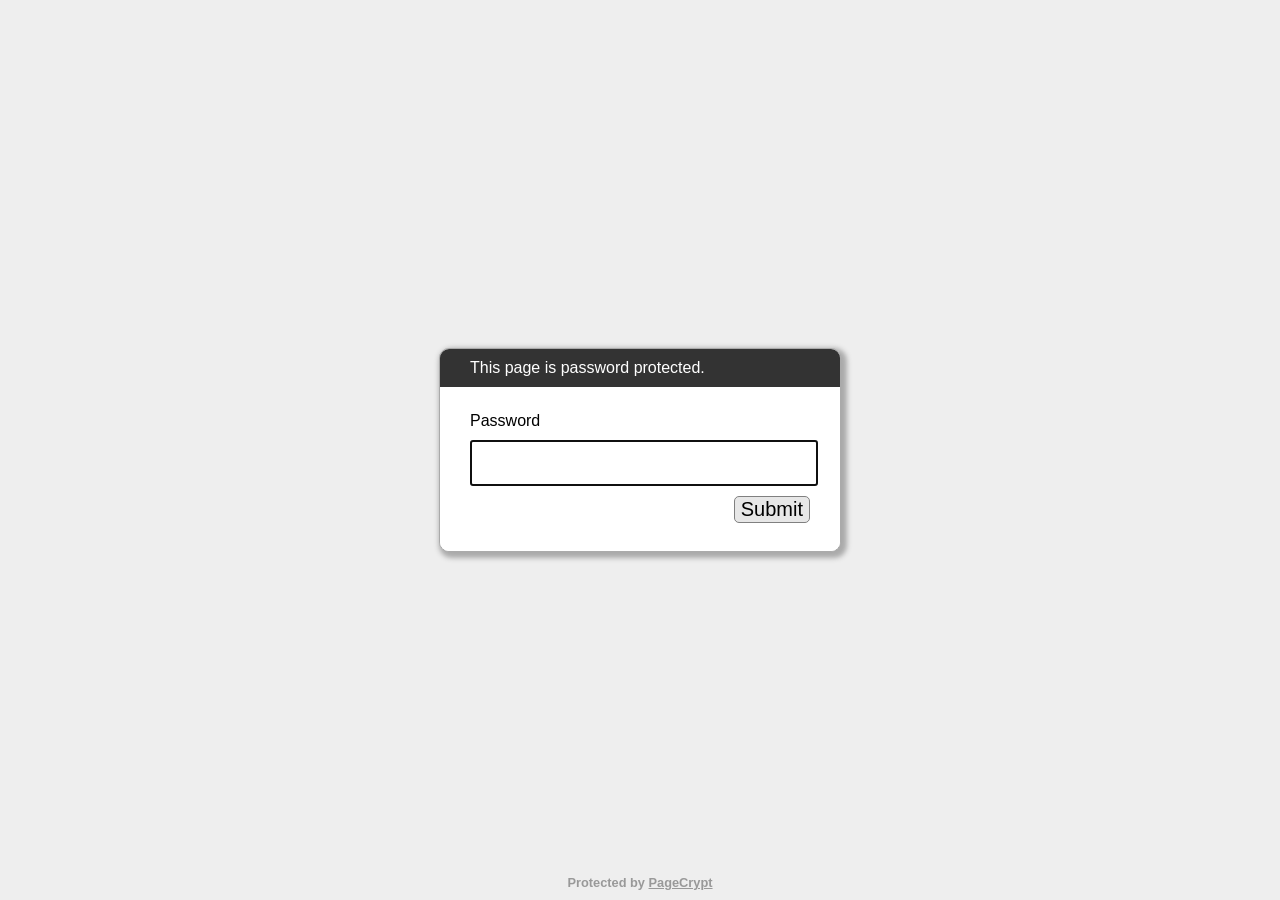
<file: index.html>
﻿<!DOCTYPE html>
<html lang="en">
  <head>
    <meta charset="utf-8">
    <meta name="viewport" content="width=device-width, initial-scale=1">
    <meta name="robots" content="noindex, nofollow">
    <title>Artmosphere</title>
    <style>
        html, body {
            margin: 0;
            width: 100%;
            height: 100%;
            font-family: Arial, Helvetica, sans-serif;
        }
        #dialogText {
            color: white;
            background-color: #333333;
        }
        
        #dialogWrap {
            position: absolute;
            top: 0;
            left: 0;
            width: 100%;
            height: 100%;
            display: table;
            background-color: #EEEEEE;
        }
        
        #dialogWrapCell {
            display: table-cell;
            text-align: center;
            vertical-align: middle;
        }
        
        #mainDialog {
            max-width: 400px;
            margin: 5px;
            border: solid #AAAAAA 1px;
            border-radius: 10px;
            box-shadow: 3px 3px 5px 3px #AAAAAA;
            margin-left: auto;
            margin-right: auto;
            background-color: #FFFFFF;
            overflow: hidden;
            text-align: left;
        }
        #mainDialog > * {
            padding: 10px 30px;
        }
        #passArea {
            padding: 20px 30px;
            background-color: white;
        }
        #passArea > * {
            margin: 5px auto;
        }
        #pass {
            width: 100%;
            height: 40px;
            font-size: 30px;
        }
        
        #messageWrapper {
            float: left;
            vertical-align: middle;
            line-height: 30px;
        }
        
        .notifyText {
            display: none;
        }
        
        #invalidPass {
            color: red;
        }
        
        #success {
            color: green;
        }
        
        #submitPass {
            font-size: 20px;
            border-radius: 5px;
            background-color: #E7E7E7;
            border: solid gray 1px;
            float: right;
            cursor: pointer;
        }
        #contentFrame {
            position: absolute;
            top: 0;
            left: 0;
            width: 100%;
            height: 100%;
        }
        #attribution {
            position: absolute;
            bottom: 0;
            left: 0;
            right: 0;
            text-align: center;
            padding: 10px;
            font-weight: bold;
            font-size: 0.8em;
        }
        #attribution, #attribution a {
            color: #999;
        }
        .error {
            display: none;
            color: red;
        }
    </style>
  </head>
  <body>
    <iframe id="contentFrame" frameBorder="0" allowfullscreen></iframe>
    <div id="dialogWrap">
        <div id="dialogWrapCell">
            <div id="mainDialog">
                <div id="dialogText">This page is password protected.</div>
                <div id="passArea">
                    <p id="passwordPrompt">Password</p>
                    <input id="pass" type="password" name="pass" autofocus>
                    <div>
                        <span id="messageWrapper">
                            <span id="invalidPass" class="error">Sorry, please try again.</span>
                            <span id="trycatcherror" class="error">Sorry, something went wrong.</span>
                            <span id="success" class="notifyText">Success!</span>
                            &nbsp;
                        </span>
                        <button id="submitPass" type="button">Submit</button>
                        <div style="clear: both;"></div>
                    </div>
                </div>
                <div id="securecontext" class="error">
                    <p>
                        Sorry, but password protection only works over a secure connection. Please load this page via HTTPS.
                    </p>
                </div>
                <div id="nocrypto" class="error">
                    <p>
                        Your web browser appears to be outdated. Please visit this page using a modern browser.
                    </p>
                </div>
            </div>
        </div>
    </div>
    <div id="attribution">
        Protected by <a href="https://www.maxlaumeister.com/pagecrypt/">PageCrypt</a>
    </div>
    <script>
    (function() {

        var pl = "[base64]/hkR1mGjyCVjadEk0kSRKmrbOAuYfSLGU8Z38D65Osh70BhD0VRD2gVxvuPZjyBg3X3HSEA7tgq0BwswZwmv4sQsIgdL37AMNhJ64ozdD7+ZoXwmSJmYJQCJMIXsT6v4av9eR18JXPbg7u2wkiyKyjPwaPtGYe2pjiXoC3fggQdEPLrGdRuBKiBNd/Fwu2yiPqmktGxLSkAUbWqVJcZ4doShm0ACMn7q67d0MUBJka6LnX5uqw8N/V/+kicEle1zIKPckzNnfzAb65AATgGabHGENwIybVEQhQyDb5/SFtGV+4i4ZcK9BZWKYJ8vUMC3QR/zcHjWQcmRsH5CB5c6lVxur45kTJLlP/LxF+4FT5eL5XR2YqBHZsQ2stHH186twdQL5s9fq2HYPGC0fTjHUayHBLonfCmffooWigWUngl7SJT0Ltw7xFTGXDC442eVe1S1gL4YYsMHjqi51ck/D3V7CrpKXGIi084YOitzTGL8yfdG36IUgcGK19nlTnquJ8DlKRpFE2UrAYzpGThGI0Au7x8fL7xQnTKbD9OPf63eY15+LseoxU9BBRZRp987rcNBqsXfhHudbll9va/1pTDbvXXyWgeCF9c0Y/eLUmfVrSBg1k9mbl7eHc/BouEw1OhcSPXBtuvK1TXaptbNXHCXJVQDnRXLDrXn8/XrC0YgAiy1j1tegK/c9CSFetrM5LWmmOyOStkQPgKKnrI4vvm5RVqnqzei/bvwhXc+9dJh+yXGe3PvGmWZKYm2O87Vsywjy0UEoOSc/oOqhsm4pE02ApUPvXssRQN6xRDTja4Wizqk0NttHQBnGx03VmHlhdUjEdRWFSKFi5aqox4p124msokaE9xt769eGS53riCBaqTN+tCDCwNoygrD7nGlgNT8Xzv9DABvz7aRYU9OX+rve9g8WvQ2kbhIf3HEAWzM9O6opvIEYK/VAD4ZBM3SdgwF0GKZPIGgVJKRKUAdoCl7hwWjaFVjUSuNpdI5eB9YI2nJ+yvyuiXzkAGnFhk4wFJBCXqND2hyE7c3O0tpyB1NSf4vm5ee1xtcRHRpbjGDBsS7HOL6sxq+J8dmC37CqyN2jGrchaKu7LNsyNXpakzkPZDlCdnUCPu3eR/gmtlS57f0Qn3P1OXAT2Na4oyrjSLpGKRcPMqobufSqQTXyP6+gtt6j9aYf1OY9o9KftL6PUMJ6AnPP40yJcLm+uXvpKDBMZmbAb2GH/7hQA1qmfVwRPfvhWyXp2aPpR8W40Ea8GD6MFNUQAua96891uQOcEBftbtskphsGZOmBP3e8hbGUj/CF+C053/DJWMsZoNaxoyQhlthlnbOWFgNV+RAWDc8cK06tcMbL5m7rOaX+dnc/GHbMkOkH6weaoBXJO0DMdLMzZsrbeZvnQTjIgJVdxL12pb+eL7qq8pUVcZYLq2pD0BCLuUxjb8O8bDwmRAsWu/zrbUjtQlIOFYfTOqLpNLECUA/5l1mXCnhyS1Wn9xddB0767WtkBUnGeCoTvQoqOYfGWiz9WCsMPcv3H80O8vbnYMb6Ae6HFZNVTCaWxJmK0hPI+2yCXIrDixsaX4U9qAb2m0PlDU6ZCd4yTjFA2lD5V23F3yystWK9/0WeEVuQEWPL2mOyGepagCZDBvt04dHLxSX2R15KWhsh9wydlg+Vi1TdBMFeALRaze+HodOYxXcT3bus1pclwesF3q1oAdBu6T5nsoxphrVVFKXlJaa/MCpE2vRzkmxaLUAkMSYpKY41BnU0czMOMZ1fvY2srRZg/FsseqtCyoVjncIL3CzKyO1hkjmfXGJjkHzUUDiH/zTd/z6FOSoZQnPI4w6StESQ/Jo0EnXiVj3AuMe7SiBB4+2OHFYLm2CRaZogz5m8GAfGixodXfUUL6IrDsDEoDRynLLCF+W/abjTE5f9HGA7seLubSVLlhqbSfARSBAiXo/[base64]/Wab40RJUIalSUQlo+ZDuVjQo881csbZ+EUl1J0UhwseA9RWXfJdRY7Uv/o7O21UvLaj+ywx4z2Tc8CiLEYi+badcD6fxWtgaohm6QAzn6nrljsWXODa5HvZppW51/ozgCYeZNnMknmqs6Z8R5Xbs/LkK1mVEMHjozaNNqJLlU3u+tG3rVrVoN093/hqgoHIuM6PXB0iI68qDPsx9Tv8BEPF7mv/LL3QFfJHLsWH7onq79p9LDHiDFIp9EgHKTwO7hwt0D4CuwAHTeM7Gj+Q2pnFfGitjqsh8phj41WRvEWurQfLCq4ZeN7pYsK6flBQRegWd4UjAQBjlx9nDxFmO9IQ6n/TPJLQHKscnkrFdTTJsN5xT6T1kuDds2qos+eUec2EMrK2+0CRdYAgvKFe9vKtHTKooc0XioCMk5VfToCRXGijuOcQuI5UfrloKr/0eJkeujlRSdVXcvswa3UTxTSrHoAQn4UCbHM5hbAUFreKUvPRbqmxCmY9jpgYtOZJguOYx+z4fyJRe+x99LOCGrFsrZ6SVIdTApbX36UEuv9fgsZ0lQvQT7eG/lLMHWoZgE2qYbmsl1Y9SMQn42IzA6MHRgRc5UE9nk51MD/RQES+BI3GYPQQgQvP23LPw2Ud6ShyHbOGDzfAR1aGnVYtMFrZdZAjRaOcCK5yWN2wc9U+jMnS/8Y4KH1Cvb3qrleApqexZDDkY8Gzo6EUD8EzfKVaFuEpMwCu7PCBiaX6t8VyGayWwn5pg0GJi0OOryC5m4jSbN+hBzfQHBYPTW9at3Caf3dNqhMwH4uANlH5ZRNzHH8X5bKvAMNTDha5714hGGxRt57wq0pK6oW2wHa+VYes8hGFsS4pcFpkCyUzW1rHUAVTssVjWKtJ//c1WthtMLAPYZLecF9Y5IYxGCnDvbsV9SwWQ66XJot+aS02CbFAY2SSzGkBLan5ib8WScfrBXZbK+9AVayJAb86+sc0SNCYggV9zsOBIgryzHWWdbzXfWt1hs3WO4yoTTG84DjC2Pb4GgP/XCuXs5o5yHd4KO8p9Cq7uijZO9cNGlUSPIg8QXZEv4KFawCH3nrK9/qa+XMWYJHoKqGYPK44ShWVvcbNVoQrMy7dUc9G7K6I+7/ZyZcBacxvypofdAZrdmMlyh+U+Rj7kRBSlzlLxpt2Ri3TZmmGSAl1WHxVavkK78UD2hzlcvfULQVU3QqRSuZ3w/rw4fswPzyIkIY0UsyZ/Dktro8uDHyF6ipHjAo7+UgUxYOHoTMc7YmuslmIQ7Fyvu6UTeq/x8ThGv2D9gBklNs22sabdJOlc2K9VsHhWCg7V2pQJi3rlmoAnTw2DiTfaph2xDwXGemBb0sA8oNs7vJfCSEnZXt7oe2IFMy+MH9aTsrDm0imjf9IE/8qitom7Gw9JkC5fcHgdobEXZKTr4p7kUFqYEdMUBVkeDHp/e+UsX6m1frTjwWEkh1K3+sHZ+azvyJxBEq1laHkP66Jv3x50tlhD2Z8t+BjV1cU0Yx2pNywkYsKZKYEc/Ss99sAjgbUKpdFq3VMrqkvDiBOmETVGtIMfcjjdeHgqw6SjQ0Yrve2NhK3/rxdNrlFA6AY4i2t5PO1FB6uwu/ak06l1oArz05mBTW1OWN9Wfcfs+zVxaoTgDlU4ccL8HLcq7cCm9dOGvyag9FRPgR4X6fb0Gm62uZgIWxfqhEGfQvirJyFQpQ/dNZIlBJLluf+o2wJbOWvfB8nPskAg2AI/erYZJxAcczfVUc/n99A6t8FYVW5SaskJuKnwfTRjuIJ6VvrlpdAA3BfGigNbuY7ChYvCgGrFsoB2C+ziXgrafJv9hiSGzTPG8RrFHQs6nc+Vjl4sQm6kqjjYI+O79NnTUM5Wlp4z533JgF2TXUauBh6H3euYGYZsmLkyZOF8alY4GEeIK8p+TpFD+eR7DF4/Xs+WGuTvhOYODi0ItRVt7A29qax21Bw+uv93d8vvRPcdTJzKvahBp4wPsQwl8kvrEQ1aLZJb91tTpHfuGMTbXFgWMeLGsE1ctubyxcVfUkP3N71SUyv2eimkkzDtgs9km9wkR+x/6D7LRDBoQbs/NDbgWjWTfda0K4uit68RFU1NSPuPpsObMGgfmNXd1xhuaueCj3JpvrlxDJYnIXTRR5vEc387gdnj4bIxfHaMWaiP2a5ugi2VRRAK4Jy0CpoJlyR6icekOA5m1SLIXWWuv07/ZYSdfVLbC7ZZx/VF59pHHCD8UwUjilr0ZSlN4txYK57L8QW9don1XnH5y/gZGrhSb43eI3+TRGMAG7MHv8GW4/KIiYahNKAGKdosdAA4xQHx/yZ66EqHuEjMDJlC8ze4gqgR5jsIYOJh65SlQpiJBLPFVPjuH/DySDFQkEqsE+Decf6DHtBcCAK0lOZjSz/NJdU5RAE0o6iGHEG+43AtYlSfzDsR3X0wLXYtDtgQ0RfZWEEiIZvUS9s6ehS11rCCQEOmlTh7J1kuHvTdYzHeOJeNPEvoC4E+dbmRwnNGBDSh/alu2deXxS/z6bXMixb6qEZX9BhN1W1y/F2I0O/oDdOXFE5FKrea25bevNSgnl7uGsnslqt+gFtzm+9OAnP47Vm0X2LpgV/mFmTT8X+9mMqiJbD1MkETsvP92RfYfzeLgiqUVbKof5w0ykH3EKCaCuMGcF/CyeBxMo+0u0YgibbR7/iL9FhC/i6tyMKm8KhsePUDDVs6EJ3VxIImXb6mJ4fFboxkhzBzMaNkTcPTnGEkRi1RklS6iTETRhr/Ndvm1M2AgFl0wvHj37bS/+1Nq9G+OwcrJJTSrNXIprC+rzJEgvRRAFId+Ij5pT3dKfIwPLzGwBS1sSa3qYNGz4plSzqXvyp9Zc6fivgXrEIFNzdj8T5x7oq6ZUt7cVPcWSE2uHCg+/9CU36AdXLcn/tjwK5Z0LZb7MO8FrWzWS6cfvZtZeCvMk3L2FsBFDwLE0y23bocETKrTRw7sRYV83Z+pyoANbDX7WCjDLDmEoyy18c3pHQYDVYpK/hl0geaQGZA3qSJZSgaHxtY7RcSoegNe2ghs+F2vpnQ0JroCeHqEiFo4BAn77SYXDhdtF/SPkBWJNVmAmzF1vPFymAA4YQQnDxq510IFEG2pJrrNvpO/W4H/li1U52TpXl0hw2j/XNnAxLNxsOLI0JazmXb/QKJjg/T8UpRknusoEo6FngtSJ+UnVQoFOIFb0lsg+XUX99i/syAquQwr3xbaTB+IT/nuFVDgtwcgWmIJN8kwnqt1Gdc/pQR+Et3kWJUBjg0OhqwJRMaFM2nUjhlV87LUyCIrNPd87ziOlh+gf17WrxrtWnXSH/7ylfs5FdRFFwGXg9/s7yd2lBsdchYOmUmXW4moYqINQ5GPMA53CfHjfyeqYpSDQ39w/Tvaz+H69f+qhRlEfFJFO7OxaMrZy6rNBwSdv+9sS/[base64]/qyeCwCSIkrJRe1WCb0GNKs83w+WR5D//b+rDwN8favKt+hZ3XW6q6rLy0KptWXH/xDOv1bUUL7JC/5Qd5wF71vWDeMkMDbIIrQko2GBvVmdSZakm7juydMUG4SRgnscZ8TlrmxbwSgdmu3A4piYGRjOvzbDoxRFYTgSer2FVEfzxuGk6wqT0HKi0YpmNwvj09Fi/B43KaQqCoGcZUq1JGnIptIOxoV6+XHt4QOYN3LLjIF+BB7Yz0Auv8lAxS+IvDOtiUObr9k388olfECFYHb+dAUwPVHryusyReaYyP2IPwMLiciPxXu3Ww1+taYMw63P9WKphDC0/tKiDV13W09IvN9dea3ZAjIjvdovOTTl7wtiyEIky4KaDXPH+IRHH7I9bhwSCMS0VTRXMb3oHDRKNW/6htCYl9C/GDSn3RpJwuFPKSaJdLonxNXurD6jzwdW9mgULEtnhwesWyUyFQAdGITP13bcHJtNtV53ey5xnFke8Te3JMMUCjOha1+1A0UT7Nx/[base64]/zln1VpuGTc32qPDJ6HlSh1cZLHBaK1e6GAkvDG3PDeQmfCCe8s4/0W+b9DFN2kh9KRHKka8ovbUeXzxHvY+IF44URqG/mFQObiA0e5q/gu8LqsOyNYDS653uNHzS0qCW/YqP6RPAjlal/bPo1WW4xvQ7ALtUQ7k/OxVDLW5T4FAlFk76q77O+dCTX8oNCMa3SAR5FnhmCi3Zx9IiaSHeWgVbEjF8mY2g1xzV7v3YidBcMNVzn4cvRp2tqZ9pEJpFGf";
        
        var submitPass = document.getElementById('submitPass');
        var passEl = document.getElementById('pass');
        var invalidPassEl = document.getElementById('invalidPass');
        var trycatcherror = document.getElementById('trycatcherror');
        var successEl = document.getElementById('success');
        var contentFrame = document.getElementById('contentFrame');
        
        // Sanity checks

        if (pl === "") {
            submitPass.disabled = true;
            passEl.disabled = true;
            alert("This page is meant to be used with the encryption tool. It doesn't work standalone.");
            return;
        }

        if (!isSecureContext) {
            document.querySelector("#passArea").style.display = "none";
            document.querySelector("#securecontext").style.display = "block";
            return;
        }

        if (!crypto.subtle) {
            document.querySelector("#passArea").style.display = "none";
            document.querySelector("#nocrypto").style.display = "block";
            return;
        }
        
        function str2ab(str) {
            var ustr = atob(str);
            var buf = new ArrayBuffer(ustr.length);
            var bufView = new Uint8Array(buf);
            for (var i=0, strLen=ustr.length; i < strLen; i++) {
                bufView[i] = ustr.charCodeAt(i);
            }
            return bufView;
        }

        async function deriveKey(salt, password) {
            const encoder = new TextEncoder()
            const baseKey = await crypto.subtle.importKey(
                'raw',
                encoder.encode(password),
                'PBKDF2',
                false,
                ['deriveKey'],
            )
            return await crypto.subtle.deriveKey(
                { name: 'PBKDF2', salt, iterations: 100000, hash: 'SHA-256' },
                baseKey,
                { name: 'AES-GCM', length: 256 },
                true,
                ['decrypt'],
            )
        }
        
        async function doSubmit(evt) {
            submitPass.disabled = true;
            passEl.disabled = true;

            let iv, ciphertext, key;
            
            try {
                var unencodedPl = str2ab(pl);

                const salt = unencodedPl.slice(0, 32)
                iv = unencodedPl.slice(32, 32 + 16)
                ciphertext = unencodedPl.slice(32 + 16)

                key = await deriveKey(salt, passEl.value);
            } catch (e) {
                trycatcherror.style.display = "inline";
                console.error(e);
                return;
            }

            try {
                const decryptedArray = new Uint8Array(
                    await crypto.subtle.decrypt({ name: 'AES-GCM', iv }, key, ciphertext)
                );

                let decrypted = new TextDecoder().decode(decryptedArray);

                if (decrypted === "") throw "No data returned";

                const basestr = '<base href="." target="_top">';
                const anchorfixstr = `
                    <script>
                        Array.from(document.links).forEach((anchor) => {
                            const href = anchor.getAttribute("href");
                            if (href.startsWith("#")) {
                                anchor.addEventListener("click", function(e) {
                                    e.preventDefault();
                                    const targetId = this.getAttribute("href").substring(1);
                                    const targetEl = document.getElementById(targetId);
                                    targetEl.scrollIntoView();
                                });
                            }
                        });
                    <\/script>
                `;
                
                // Set default iframe link targets to _top so all links break out of the iframe
                if (decrypted.includes("<head>")) decrypted = decrypted.replace("<head>", "<head>" + basestr);
                else if (decrypted.includes("<!DOCTYPE html>")) decrypted = decrypted.replace("<!DOCTYPE html>", "<!DOCTYPE html>" + basestr);
                else decrypted = basestr + decrypted;

                // Fix fragment links
                if (decrypted.includes("</body>")) decrypted = decrypted.replace("</body>", anchorfixstr + '</body>');
                else if (decrypted.includes("</html>")) decrypted = decrypted.replace("</html>", anchorfixstr + '</html>');
                else decrypted = decrypted + anchorfixstr;
                
                contentFrame.srcdoc = decrypted;
                
                successEl.style.display = "inline";
                setTimeout(function() {
                    dialogWrap.style.display = "none";
                }, 1000);
            } catch (e) {
                invalidPassEl.style.display = "inline";
                passEl.value = "";
                submitPass.disabled = false;
                passEl.disabled = false;
                console.error(e);
                return;
            }
        }
        
        submitPass.onclick = doSubmit;
        passEl.onkeypress = function(e){
            if (!e) e = window.event;
            var keyCode = e.keyCode || e.which;
            invalidPassEl.style.display = "none";
            if (keyCode == '13'){
              // Enter pressed
              doSubmit();
              return false;
            }
        }
    })();
    </script>
  </body>
</html>
</file>
